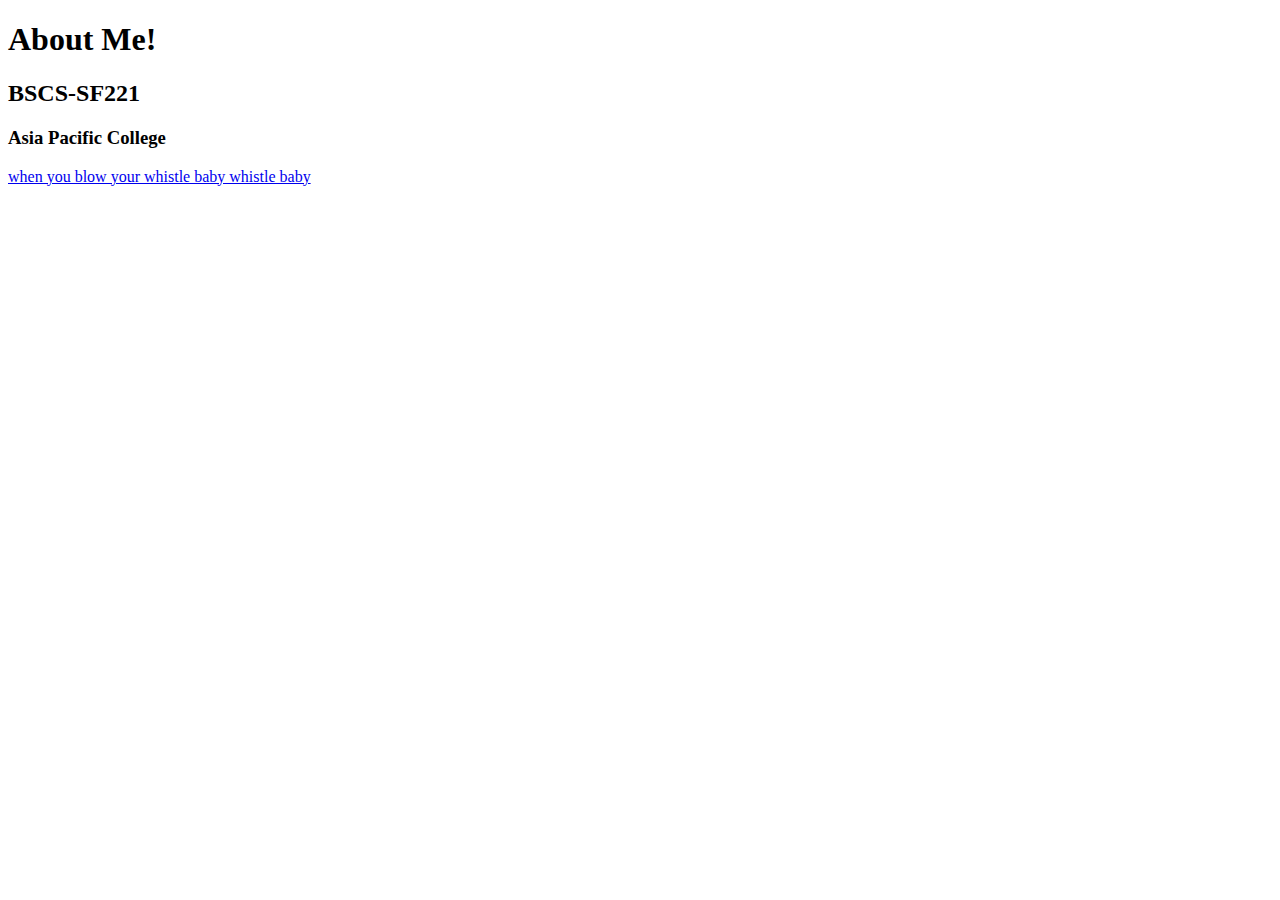
<file: week2/index.html>
<!DOCTYPE html>
<html>
<head>
<title>Kyle Santos</title>
</head>
<body>
<h1>About Me!</h1>
<h2>BSCS-SF221</h2>
<h3>Asia Pacific College</h3>

<a href="https://m.media-amazon.com/images/M/MV5BMTI4OTk0MjQ1OV5BMl5BanBnXkFtZTcwNTE3NjM3Mw@@._V1_FMjpg_UX1000_.jpg">when you blow your whistle baby whistle baby</a>

</body>
</html>
</file>
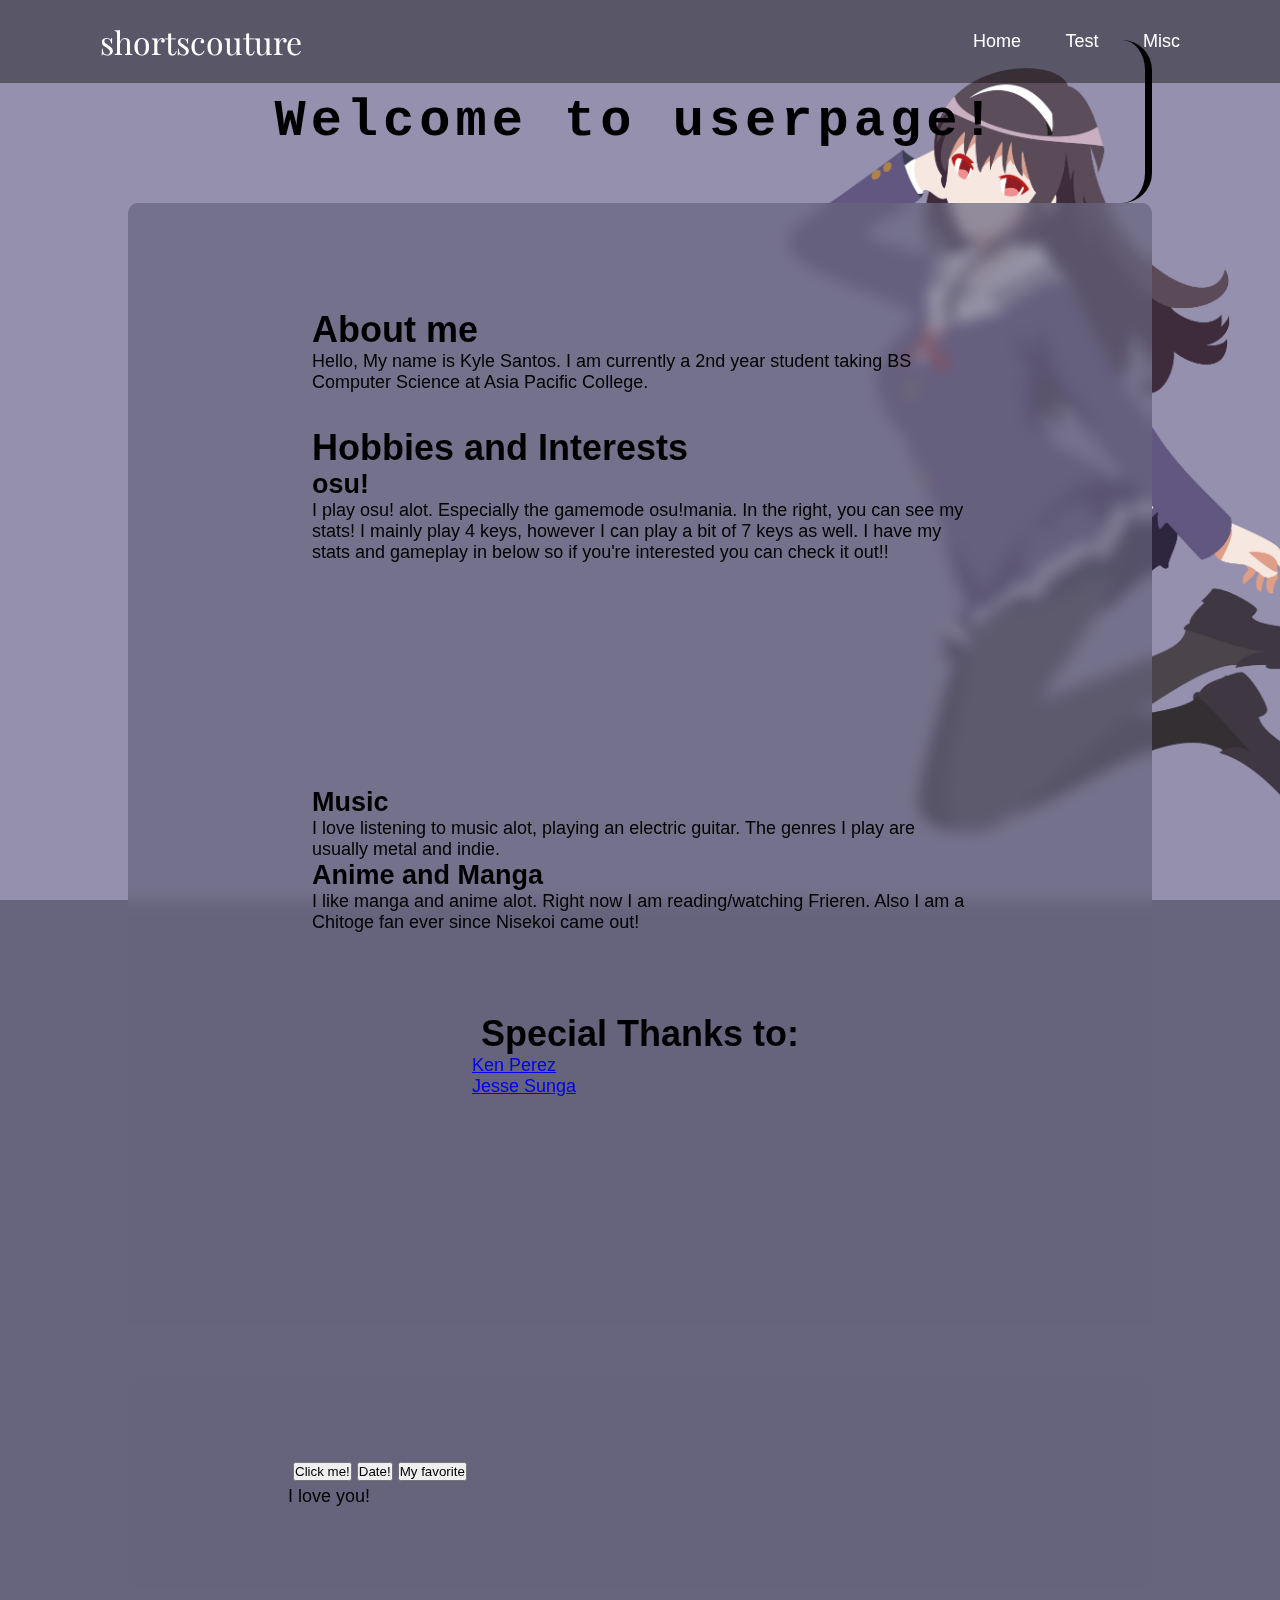
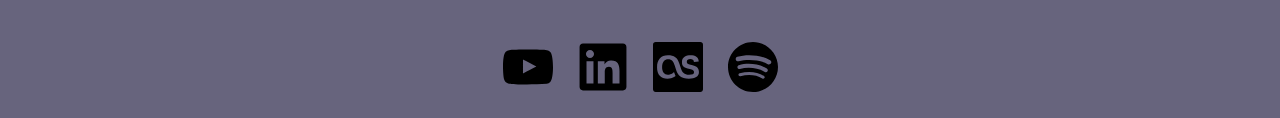
<file: week5/index.html>
<!DOCTYPE html>
<html>

<link rel="stylesheet" href="website.css">
<link rel="preconnect" href="https://fonts.googleapis.com">
<link rel="preconnect" href="https://fonts.gstatic.com" crossorigin>
<!--open sans font-->
<link href="https://fonts.googleapis.com/css2?family=Open+Sans:wght@800&family=Roboto&display=swap" rel="stylesheet">
<!--logo font-->
<link href="https://fonts.googleapis.com/css2?family=Playfair+Display&display=swap" rel="stylesheet">



<head>
	<title>shortscouture!</title>
	<link rel="icon" type="image/xicon" href="images/chitoge.ico">
</head>

<body class = "bg">
  
 
  <!--navbar-->
  <nav class ="basta">
    <a class="logo">shortscouture</a>
      <div class="navbar">
          <a href="#">Home</a>
          <a onclick="darkMode()">Test</a>
          <a href="#">Misc</a>
      </div>
  </nav>
  <!--html structure-->
  <main>
    <div class="welcome-container">
    <header class="welcome-text">Welcome to  userpage!</header>
    </div>
    <div class="article">
      <div class="aboutme">
        <section class="aboutme1">
          <h1>About me</h1>
          <p>Hello, My name is Kyle Santos. I am currently a 2nd year student taking BS Computer Science at Asia Pacific College.</p>
        </section>
        <section class="aboutme2">
          <h1>Hobbies and Interests</h1>
          <h2>osu!</h2>
          <p>I play osu! alot. Especially the gamemode osu!mania. In the right, you can see my stats! I mainly play 4 keys, however I can play a bit of 7 keys as well. I have my stats and gameplay in below so if you're interested you can check it out!!</p>
          <div class="osu-sig-container">
            <div id="osu-block">
              <iframe src="https://www.youtube.com/embed/pQBmweObhwQ?si=IpN_b8YiUeXx0_l5"  id="iframe-round" title="Shinbatsu S" frameborder="0" allow="accelerometer; autoplay; clipboard-write; encrypted-media; gyroscope; picture-in-picture; web-share" allowfullscreen></iframe>
            </div>
            <div id="osu-block">
              <object id="osu-sig" data="https://osu-sig.vercel.app/card?user=shorts&mode=mania&lang=en&animation=true&hue=255" type="" class="aboutmebody"></object>
            </div>
          </div>
          </section>
          <section class="aboutme3">
          <h2>Music</h2>
          <p>I love listening to music alot, playing an electric guitar. The genres I play are usually metal and indie. </p>
          <h2>Anime and Manga</h2>
          <p>I like manga and anime alot. Right now I am reading/watching Frieren. Also I am a Chitoge fan ever since Nisekoi came out!</p>
          <div class="ty">
          <!--will add a container for this part soon!-->
          <h1><center>Special Thanks to:</center></h1>
          <a href="https://github.com/KenPrz">Ken Perez</a>
          <a href="https://github.com/codecy2160">Jesse Sunga</a>
          </div>
          </section>
        </section>
      </div>
      <!--JS BOX-->
      <div class = "jsbox">
        <p class="imagecontainer">
          <button id="buttonid1" type="button" onclick="button1()">Click me!</button>
          <button id="buttonid2" type ="button" onclick="button2()">Date!</button>
          <button id="buttonid3" type ="button" onclick="wallahi()">My favorite</button>
          <p id = "demo"></p>
        </p>
      </div>
    </div>
  </main>
    <div class = "flexboxlink">
      <p class="imagecontainer">
        <a href="https://www.youtube.com/channel/UCH2a-iczGPi3FUlCG3pVD4A">
          <img src="images/youtube.svg">
        </a> 
      </p>
      <p class = "imagecontainer">
        <a href="https://www.linkedin.com/in/kyle-santos-5550b3249/">
          <img src="images/linkedin.svg">
        </a>
      </p>
      <p class="imagecontainer">
        <a href="https://www.last.fm/user/chanji1"><img src="images/lastfm.svg">
        </a>
      </p>
      <p class="imagecontainer">
        <a href="https://open.spotify.com/user/9npvet1shp7a8u0ekq5zzl30g"><img src="images/spotify.svg">
        </a>
      </p>
    </div>
    <script src="scripting.js"></script>
</body>

</html>
</file>
<file: week5/website.css>
/*div {
    border: 1px solid red;
} */
* {
    margin:0;
    padding:0;
    box-sizing: border-box;
    font-family: sans-serif, 'Roboto';
}
.welcome-container{
    display: inline-block;
    padding-top: 24px;
}

.dark-mode {
    min-height: 100vh;
	background-position: center;
	background-size: cover;
	background-color: #2b2b30;
    background-image: "images/evangelion.png";
    background-repeat: no-repeat;
    background-attachment: fixed;
}




.welcome-text {
    font-size: 4em;
    letter-spacing: 5px;
    font-family: monospace;
    border-right: .15em solid black;
    width: 100%;
    white-space: nowrap;
    overflow: hidden;
    animation:
        typing 3.5s steps(40, end),
        blink-caret .75s step-end infinite;
    margin: 0 auto;
}

/*blinking cursor*/
@keyframes typing {
    from {width : 0}
    to {width: 100%}
}

@keyframes blink-caret{
    from, to{border-color:transparent}
    50% {border-color: transparent;}
}

.aboutme{
    text-align: left;
    font-family: 'Roboto', sans-serif;
    padding: 5rem 10rem;
    display: flex;
    background-color: rgba(103,100,125, .7) ;
    backdrop-filter: blur(7px);
    flex-direction: column;
    border-color: red;
    border-radius: 10px;
    margin-bottom: 50px;
}

.ty{
    text-align: left;
    font-family: 'Roboto', sans-serif;
    padding: 5rem 10rem;
    display: flex;
    background-color: rgba(103,100,125, .7) ;
    backdrop-filter: blur(7px);
    flex-direction: column;
    border-color: red;
    border-radius: 10px;
    margin-bottom: 50px;
}

.jsbox{
    text-align: left;
    font-family: 'Roboto', sans-serif;
    padding: 5rem 10rem;
    display: flex;
    background-color: rgba(103,100,125, .7) ;
    backdrop-filter: blur(7px);
    flex-direction: column;
    border-color: red;
    border-radius: 10px;
    margin-bottom: 50px;
}


/*.pic img {
    border-radius: 2rem;
  }*/

.aboutme1{
    text-align: left;
    font-family: 'Roboto', sans-serif;
    margin-bottom: auto;
    padding-top: 1rem;  
}

.aboutme2{
    text-align: left;
    font-family: 'Roboto', sans-serif;
    margin-bottom: auto;
    padding-top: 1rem;
}

.aboutme3{
    text-align: left;
    font-family: 'Roboto', sans-serif;
    margin-top:auto;
}


header {
    text-align: center;
    padding: 128px 16px;
    border: 1px;
	border-radius: 30px;
	padding: 1px;
	font-family: sans-serif, 'Open Sans';
	font-size: 50px;
    font-weight: 700;
}


.bg {
    min-height: 100vh;
	background-position: center;
	background-size: cover;
	background-color: #67647d;
    background-image: url("images/bgimg.jpg");
    background-repeat: no-repeat;
    background-attachment: fixed;
    color: black;
}

main{
    margin-left: 10%;
    margin-right: 10%;
    margin-top: 1rem;
    display: flex;
    flex-direction: column;
}
/*container for linkedin and youtube*/
.flexboxlink {
    display: flex;
    align-items: center; 
    justify-content: center;
    margin-bottom: 20px;
    gap: 15px;
}

html {
    scroll-behavior: smooth;
}

.imagecontainer {
    float: left;
    padding: 5px;
}


img {
	display: block;
	margin: auto;
    height: 50px;
    width: 50px;
}

/*img:hover{
    transform: scale(1.1);
    transition: transform 0.3s ease
}*/

.article {
	font-family:'Roboto', sans-serif;
	font-size: 18px;  
}

/*title class*/
.title {
    text-align: center;
    padding: 128px 16px;
	border: 1px;
	border-radius: 30px;
	padding: 1px;
	text-align: center;
	font-family: sans-serif, 'Open Sans';
	font-size: 50px;
    font-weight: 700;
	text-align: center;
}


/*yung transparent navbar*/
.basta {
    position: fixed;
    top: 0;
    left: 0;
    width: 100%;
    padding: 20px 100px;
    background: transparent;
    backdrop-filter: brightness(60%);
    display: flex;
    justify-content: space-between;
    align-items: center;
    z-index: 100;
}

.logo {
    font-size: 32px;
    color: #fff;
    text-decoration: none;
    font-weight: 200;
    font-family: 'Playfair Display', serif;
}


.navbar a {
    opacity: 100%;
    position: relative;
    font-size: 18px;
    color:#fff;
    font-weight: 500;
    text-decoration: none;
    margin-left: 40px;
}

.navbar a::before {
    content:'';
    position: absolute;
    top: 100%;
    left: 0;
    width: 0;
    height: 2px;
    background: #fff;
    transition: .3s;
}
.navbar a:hover::before {
    width: 100%;

}

header, footer {
    padding: 1em;
    clear: left;
    text-align: center;
}


section {
    margin: 1rem;
    padding: .5rem;
    margin-top: 10px;
    margin-bottom: 10px;
}

section h1 h2 {
    margin: 2rem;
    padding: .5rem;
    margin-top: 10px;
    margin-bottom: 10px;
}

.osu-sig-container{
    width: 100rem;
    height: 13rem;
    display: flex;
    flex-wrap: wrap;
}

@media (max-width: 720px) {
    #osu-sig {
        transform: scale(0.3);
        transform-origin: top left;
    }

    #osu-block {
        padding-right: 0.75vw
    }

    #osu-block iframe {
        height: 160px;
        width: min-content;
        object-fit: cover;
    }
}

@media (min-width: 720.1px) {
    #osu-sig {
        transform: scale(0.6);
        transform-origin: top left;
    }

    #osu-block {
        padding-right: 1vw
    }

    #osu-block iframe {
        width: 336px;
        height: 192px;
        object-fit: cover;
    }

}

#osu-sig {
    transition: transform 0.2s ease-in-out;
}

#osu-sig:hover {
    transform: scale(1.3);
}


/* @media (min-width: 1440.1px) {
    #osu-block {
        min-width: 560px;
        min-height: 320px;
    }

    #osu-block iframe {
        height: 100%;
        width: 100%;
        object-fit: cover;
    }
} */

#iframe-round {
    border-radius:10px;
}
</file>
